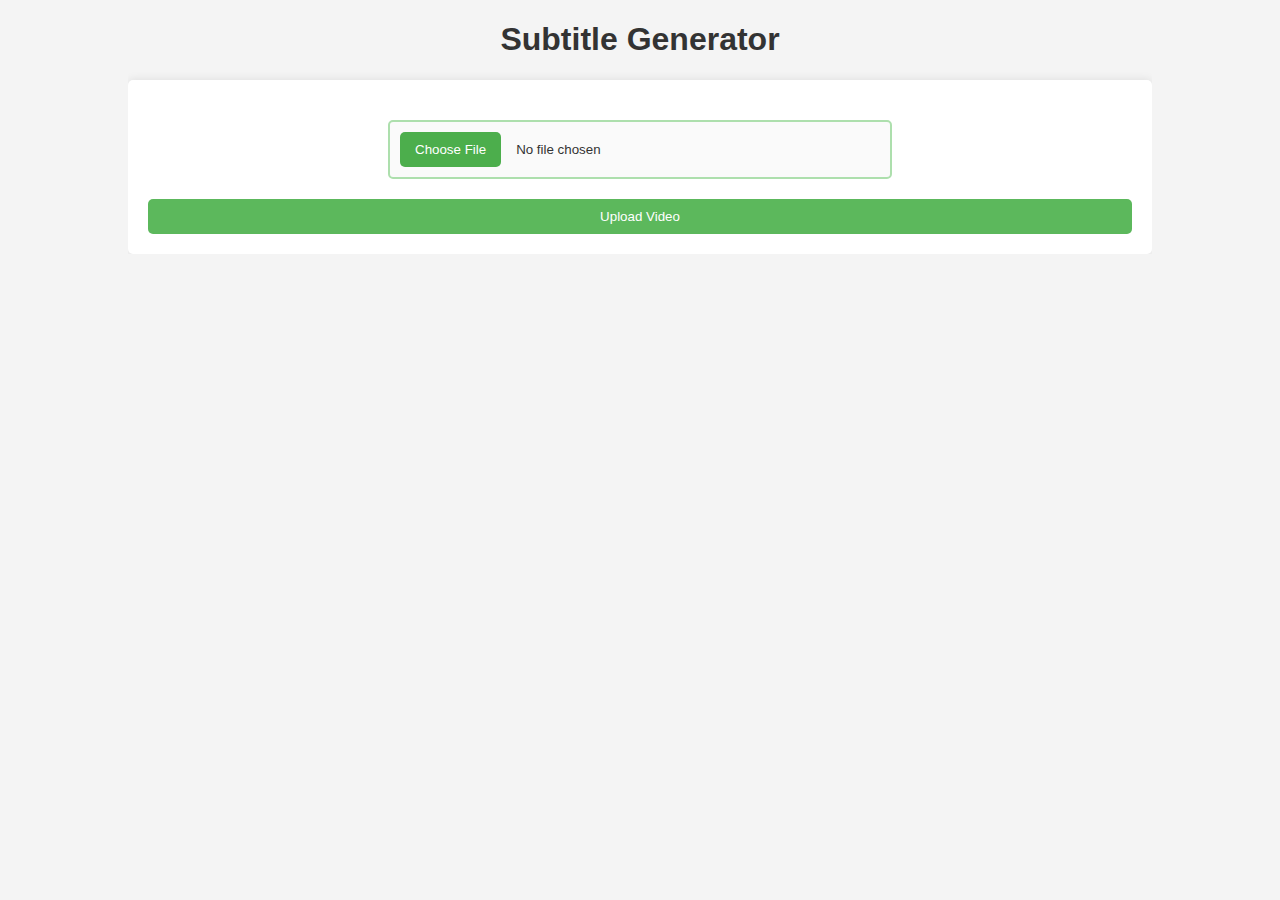
<file: frontend/index.html>
<!DOCTYPE html>
<html lang="en">
<head>
    <meta charset="UTF-8">
    <meta name="viewport" content="width=device-width, initial-scale=1.0">
    <title>Subtitle Generator</title>
    <link rel="stylesheet" href="styles.css">
</head>
<body>
    <div class="container">
        <h1>Subtitle Generator</h1>
        <form id="uploadForm">
            <input type="file" id="videoInput" accept="video/*" required>
            <button type="submit" id="inputButton">Upload Video</button>
        </form>
        <div id="message"></div>
    </div>
    <script src="scripts.js"></script>
</body>
</html>
</file>
<file: frontend/styles.css>
body {
    font-family: Arial, sans-serif;
    margin: 0;
    padding: 0;
    background-color: #f4f4f4;
}

.container {
    width: 80%;
    margin: auto;
    overflow: hidden;
}

h1 {
    text-align: center;
    color: #333;
}

form {
    background: #fff;
    padding: 20px;
    border-radius: 5px;
    box-shadow: 0 0 10px rgba(0, 0, 0, 0.1);
}

input[type="file"] {
    display: block;
    margin: 20px auto;
}

button {
    display: block;
    width: 100%;
    padding: 10px;
    background: #5cb85c;
    color: white;
    border: none;
    border-radius: 5px;
    cursor: pointer;
}

button:hover {
    background: #4cae4c;
}

button.loading{
    pointer-events: none;
    background: #addfad;
}

.message {
    text-align: center;
    margin-top: 20px;
    color: #d9534f;
}

input[type="file"] {
  padding: 10px;
  border: 2px solid #addfad;
  border-radius: 5px;
  background-color: #fafafa;
  color: #333;
  cursor: pointer;
    width: 30rem;
}

input[type="file"]::-webkit-file-upload-button {
  background: #4cae4c;
  color: white;
  padding: 10px 15px;
  border: none;
  border-radius: 5px;
  cursor: pointer;
    margin-right: 15px;
}

input[type="file"]::-webkit-file-upload-button:hover {
    background: #4cae4c;
}
</file>
